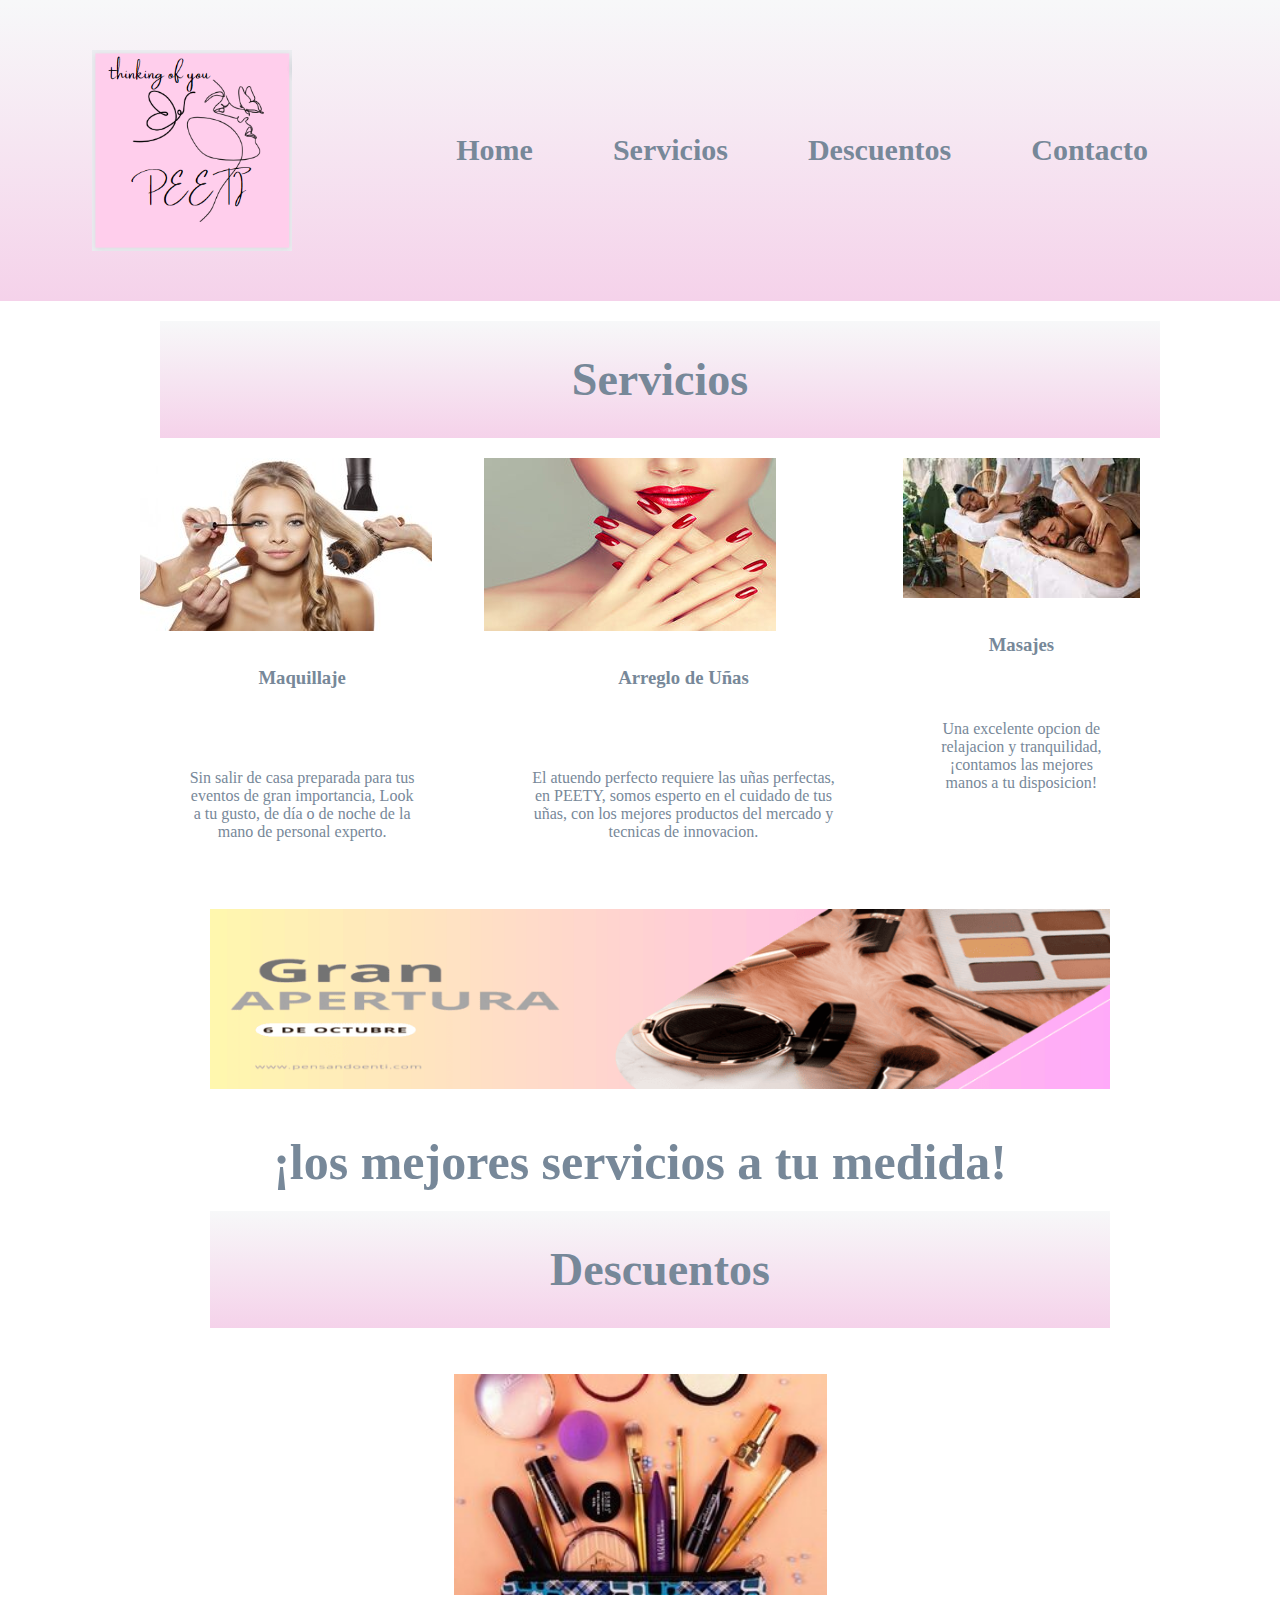
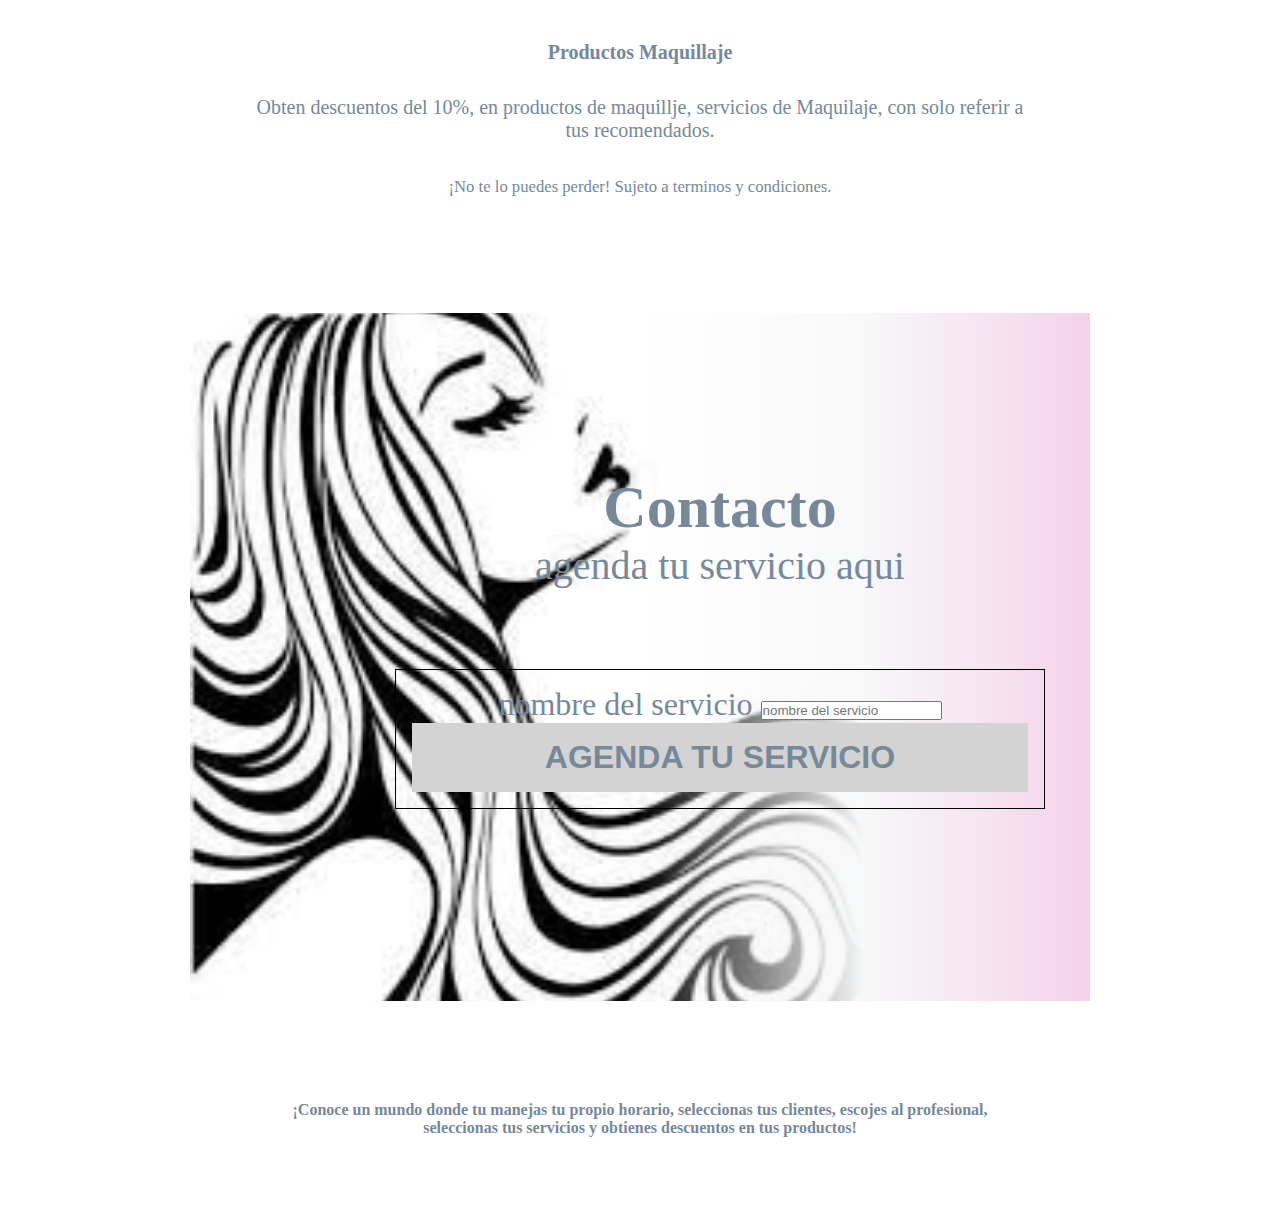
<file: index.html>
<!DOCTYPE html>
<html lang="es">

<head>
    <meta charset="UTF-8">
    <meta name="viewport" content="width=device-width, initial-scale=1.0">
    <title>PEETY</title>
    <link rel="stylesheet" href="./css/Petty.css">
</head>

<body>
    <header class="encabezado">
        <img class="Logo" src="./assets/imagenes/Logo final 3.PNG" alt="Logo" />
        <nav class="navegacion">
            <a class="enlace" href="#Home">Home</a>
            <a class="enlace" href="#Servicios">Servicios</a>
            <a class="enlace" href="#Descuentos">Descuentos</a>
            <a class="enlace" href="#Contacto">Contacto</a>
        </nav>
    </header>
    
    <main id="Home" class="seccion-Servicios contenedor">
        <h2 class="titulo-Servicios"> Servicios</h2>
        <div id="Servicios" class="Listado-Servicios">
            <article class="Servicio-Maquillaje">
              <img
                class="Maquillaje-imagen"
                 src="./assets/imagenes/Maquillaje.jpg" 
                 alt="Maquillaje" 
                 />
                <div class="Maquillaje-texto">
                 <h3 class="Maquillaje-Titulo">Maquillaje</h3>
                    <p class="Maquillaje-Descripcion"> Sin salir de casa preparada para tus eventos de gran importancia,
                        Look a tu gusto, de día o de noche de la mano de personal experto.
                        </p>
             </div>
            </article>

            <article class="ArreglodeUnas">
                <img class="ArreglodeUnas"
                src="./assets/imagenes/Arreglo de Unas.jpg"
                 alt="ArreglodeUnas" />
                <div class="texto-ArreglodeUnas ">
                    <h3 class="ArreglodeUnas-Titulo">Arreglo de Uñas</h3>
                    <p class="ArreglodeUnas-Descripcion"> El atuendo perfecto requiere las uñas perfectas, en PEETY,
                        somos esperto en el cuidado de tus uñas, con los
                        mejores productos del mercado y tecnicas de innovacion.
                    </p>
                </div>
             </article>


         <article class="Masajes">
        <img class="Masajes"
        src="./assets/imagenes/Masajes.jpg" 
        alt="Masajes">
        <div class="texto-Masajes">
            <h3 class="Masajes-Titulo">Masajes</h3>
            <p class="Masajes-Descripcion"> Una excelente opcion de relajacion y tranquilidad,
                ¡contamos las mejores manos a tu disposicion!
            </p>
        </div>
     </article>
            </div>
    
        <section class="publicidad">
            <div class="contenedor">
                <img class="Banner" src="./assets/imagenes/Banner.png" alt="Banner" />
                <h1 class="titulo">¡los mejores servicios a tu medida!</h1>
            </div>
        </section>

   
<section id="Home" class="seccion-Descuentos contenedor">
<h2 class="titulo-Descuentos"> Descuentos</h2>
 <div class="Listado-Descuentos">
<section  id="Descuentos" Descuentos>
<div class="contenedor" >
    <div class="card text-bg-dark">
        <img src="./assets/imagenes/Productos Maquillaje.jpg" class="card-img" alt="Productos Maquillaje">
        <div class="card-img-overlay">
          <h5 class="Productos-title">Productos Maquillaje</h5>
          <p class="Productos-text">Obten descuentos del 10%, en productos de maquillje, servicios de Maquilaje,  con solo referir a tus recomendados.</p>
          <p class="Productos-text"> 
            <small>¡No te lo puedes perder!
             Sujeto a terminos y condiciones.</small>
            </p>
        </div>
    </div>
</div>
</section>
      <section id="Contacto" class="Sobre-Nosotros">
            <div class="contenedor sobre-nosotros">
                <div class="texto-nosotros">
                    <h2>Contacto</h2>
                    <p>agenda tu servicio aqui </p>
                    <form class="formulario-contacto">
                        <label for="servicio">nombre del servicio</label>
                        <input type="servicio" placeholder="nombre del servicio" required>
                        <button type="submit" value="AgendarServicio">Agenda Tu Servicio</button>
                    </form>
                </div>
            </div>
        </section>

        <footer class="site-footer">
            <p class="copyright"> ¡Conoce un mundo donde tu manejas tu propio horario, seleccionas tus clientes,
                escojes al profesional, seleccionas tus servicios y obtienes descuentos en tus productos!</p>
        </footer>

</body>

</html>
</file>
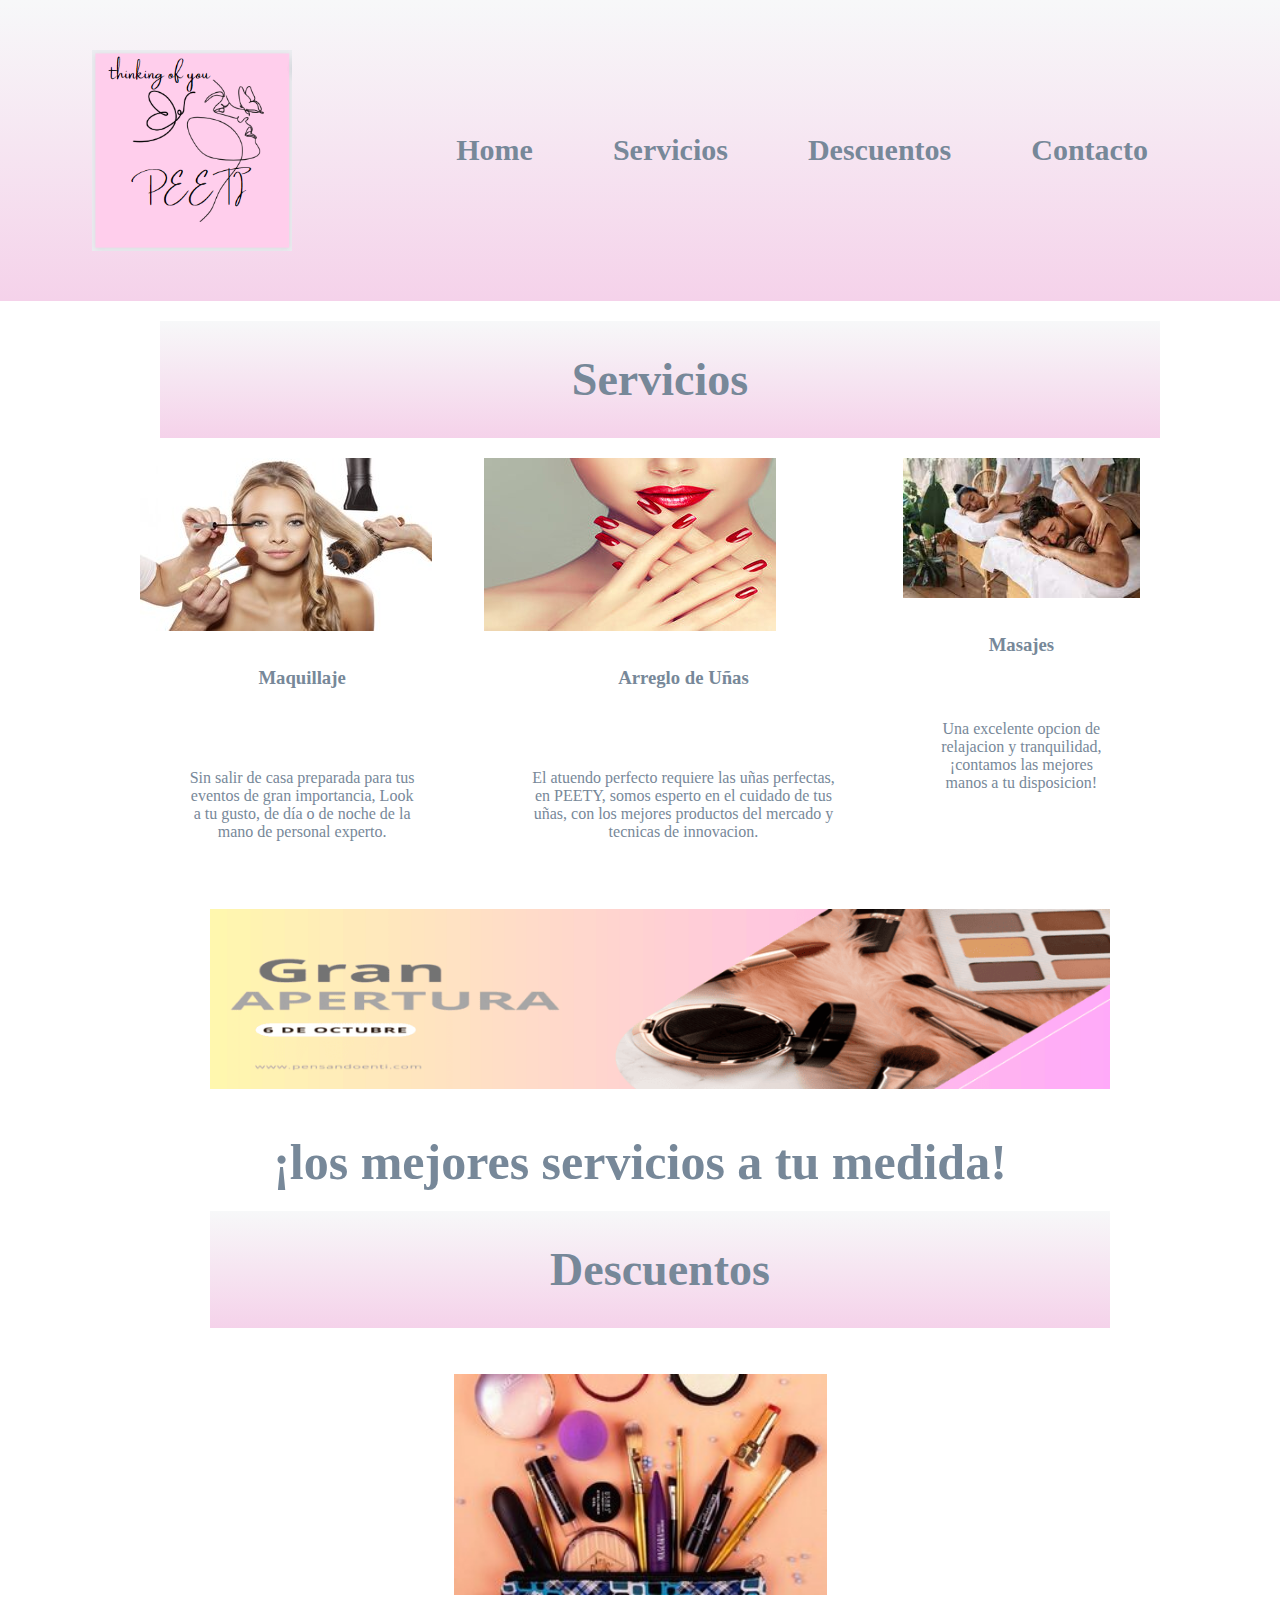
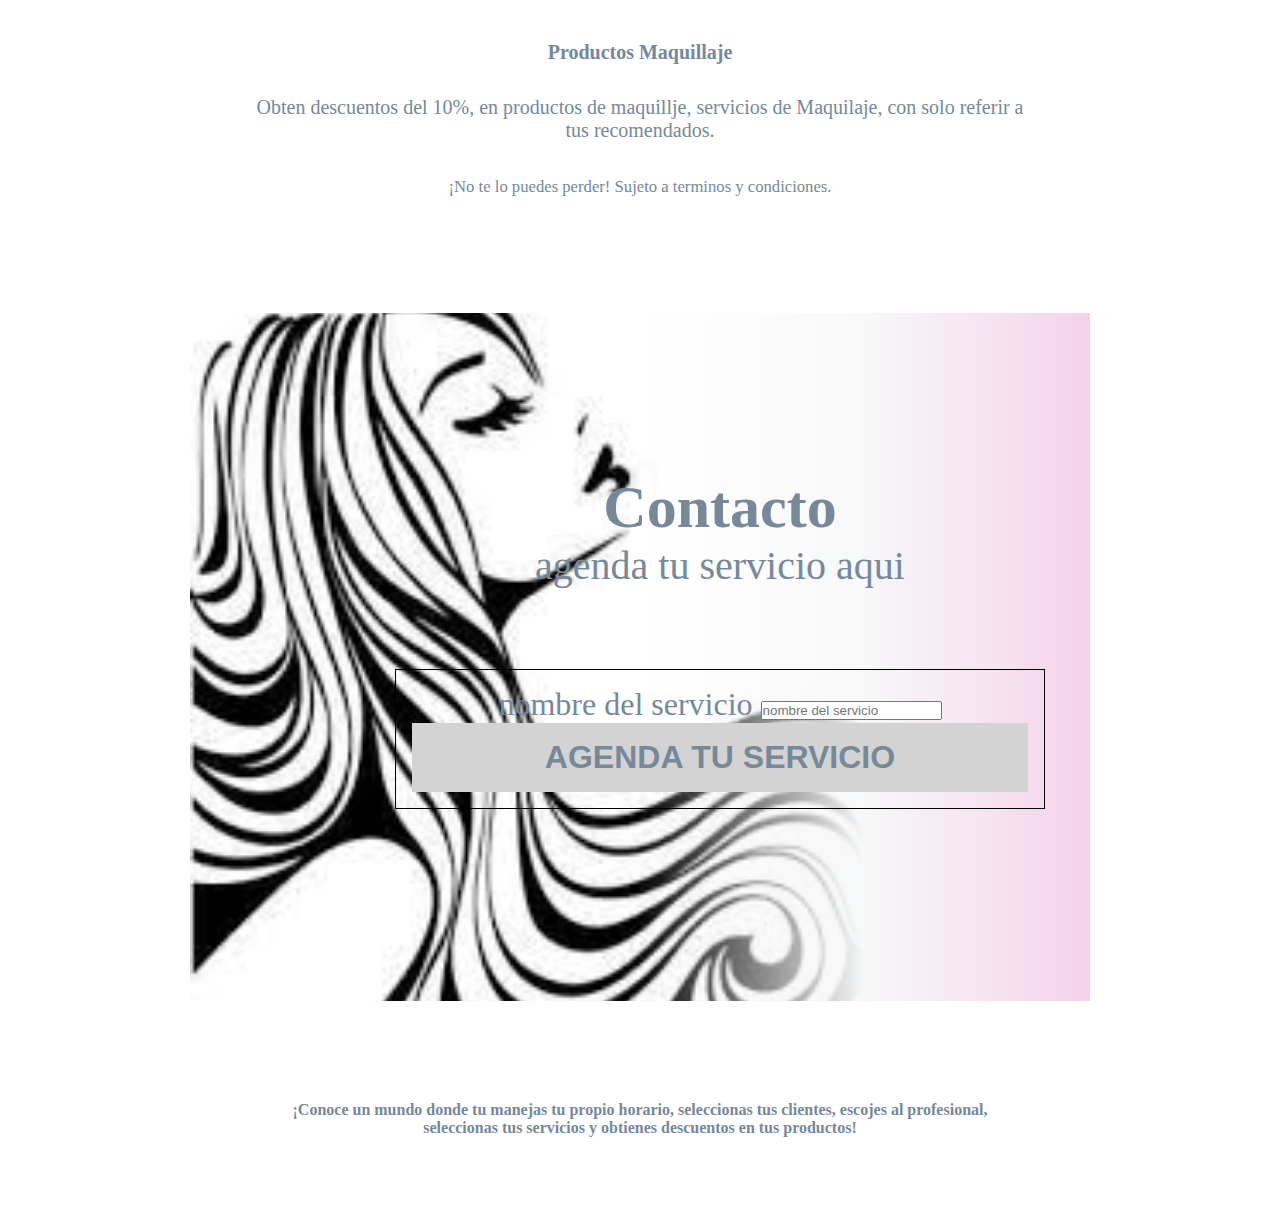
<file: petty.html>
<!DOCTYPE html>
<html lang="es">

<head>
    <meta charset="UTF-8">
    <meta name="viewport" content="width=device-width, initial-scale=1.0">
    <title>PEETY</title>
    <link rel="stylesheet" href="./css/Petty.css">
</head>

<body>
    <header class="encabezado">
        <img class="Logo" src="./assets/imagenes/Logo final 3.PNG" alt="Logo" />
        <nav class="navegacion">
            <a class="enlace" href="#Home">Home</a>
            <a class="enlace" href="#Servicios">Servicios</a>
            <a class="enlace" href="#Descuentos">Descuentos</a>
            <a class="enlace" href="#Contacto">Contacto</a>
        </nav>
    </header>
    
    <main id="Home" class="seccion-Servicios contenedor">
        <h2 class="titulo-Servicios"> Servicios</h2>
        <div id="Servicios" class="Listado-Servicios">
            <article class="Servicio-Maquillaje">
              <img
                class="Maquillaje-imagen"
                 src="./assets/imagenes/Maquillaje.jpg" 
                 alt="Maquillaje" />

                <div class="Maquillaje-texto">
                 <h3 class="Maquillaje-Titulo">Maquillaje</h3>
                    <p class="Maquillaje-Descripcion"> Sin salir de casa preparada para tus eventos de gran importancia,
                        Look a tu gusto, de día o de noche de la mano de personal experto.
                        </p>
             </div>
            </article>

            <article class="ArreglodeUnas">
                <img class="ArreglodeUnas"
                src="./assets/imagenes/Arreglo de Unas.jpg"
                 alt="ArreglodeUnas" />
                <div class="texto-ArreglodeUnas ">
                    <h3 class="ArreglodeUnas-Titulo">Arreglo de Uñas</h3>
                    <p class="ArreglodeUnas-Descripcion"> El atuendo perfecto requiere las uñas perfectas, en PEETY,
                        somos esperto en el cuidado de tus uñas, con los
                        mejores productos del mercado y tecnicas de innovacion.
                    </p>
                </div>
             </article>


         <article class="Masajes">
        <img class="Masajes"
        src="./assets/imagenes/Masajes.jpg" 
        alt="Masajes">
        <div class="texto-Masajes">
            <h3 class="Masajes-Titulo">Masajes</h3>
            <p class="Masajes-Descripcion"> Una excelente opcion de relajacion y tranquilidad,
                ¡contamos las mejores manos a tu disposicion!
            </p>
        </div>
     </article>
            </div>
          </article>
        </section>

        <section class="publicidad">
            <div class="contenedor">
                <img class="Banner" src="./assets/imagenes/Banner.png" alt="Banner" />
                <h1 class="titulo">¡los mejores servicios a tu medida!</h1>
            </div>
        </section>

   
<main id="Home" class="seccion-Descuentos contenedor">
<h2 class="titulo-Descuentos"> Descuentos</h2>
 <div class="Listado-Descuentos">
<section  id="Descuentos" Descuentos>
<div class="contenedor" >
    <div class="card text-bg-dark">
        <img src="./assets/imagenes/Productos Maquillaje.jpg" class="card-img" alt="Productos Maquillaje">
        <div class="card-img-overlay">
          <h5 class="Productos-title">Productos Maquillaje</h5>
          <p class="Productos-text">Obten descuentos del 10%, en productos de maquillje, servicios de Maquilaje,  con solo referir a tus recomendados.</p>
          <p class="Productos-text"><small>¡No te lo puedes perder!
             Sujeto a terminos y condiciones.</small></p>
        </div>
      </div>
</div>
</section>

        <section id="Contacto" class="Sobre-Nosotros">
            <div class="contenedor sobre-nosotros">
                <div class="texto-nosotros">
                    <h2>Contacto</h2>
                    <p>agenda tu servicio aqui </p>
                    <form class="formulario-contacto">
                        <label for="servicio">nombre del servicio</label>
                        <input type="servicio" placeholder="nombre del servicio" required>
                        <button type="submit" value="AgendarServicio">Agenda Tu Servicio</button>
                    </form>
                </div>
            </div>
        </section>

        <footer class="site-footer">
            <p class="copyright"> ¡Conoce un mundo donde tu manejas tu propio horario, seleccionas tus clientes,
                escojes al profesional, seleccionas tus servicios y obtienes descuentos en tus productos!</p>
        </footer>

</body>

</html>
</file>
<file: css/Petty.css>
*{
    margin: 0;
    padding: 0;
    box-sizing: border-box;
}


/*seccion de encabezado*/

.encabezado{
    background:linear-gradient(#f7f8f9,#f5d2ea);
    color: white;

    display: flex;
    flex-direction: row;
    justify-content: space-around;
    align-items:center;
 padding: 30px;
}   

.Logo{
    width: 200px;
    margin: 20px 0;
}

.navegacion{
    display: flex;
    /*gap: 20px */
}
.enlace{
    color: lightslategrey;
    text-decoration: none;
    font-size: 30px;
    font-weight: bold;
    padding: 40px;
}

.enlace:hover{
    color: rgb(213, 217, 150);  
}

/*seccion de publicidad*/
.publicidad{
background-color:white;
max-width: 1600px;
}   

.contenedor{
max-width: 1000px;
margin: 0 auto;
width: 90%;
}

.titulo{
    font-size: 50px;
    font-weight: bold;
    text-align: center;
    color:lightslategray;
    margin: 20px 0;
}

/* Servicios*/
.titulo-Servicios{
font-size: 46px;
text-align: center;
color: lightslategray;
padding: 2rem;
background: linear-gradient(#f7f8f9,#f5d2ea);
width: 100%;
margin: 20px;

}

.Listado-Servicios  {
    display: flex;
    gap: 20px;
}

.Servicio-Maquillaje{
     max-width: 100%;
}

.Maquillaje-Titulo{
    text-align: center;
    padding: 2rem;
    color: lightslategrey;
}

.Maquillaje-Descripcion{
    text-align: center;
    padding: 3rem;
    color: lightslategrey;
}

.ArreglodeUnas{
    max-width: 100%;
}

.ArreglodeUnas-Descripcion{
    text-align: center;
    padding: 3rem;
    color: lightslategrey;
}

.ArreglodeUnas-Titulo{
    text-align: center;
    padding: 2rem;
    color: lightslategrey;
}

.Masajes{
     max-width: 100%;
}

.Masajes-Titulo{
    text-align: center;
    padding: 2rem;
    color: lightslategrey; 
}

.Masajes-Descripcion{
    text-align: center;
    padding: 2rem;
    color: lightslategrey;  
}

.Banner{
    width: 100%;
    margin: 20px;
}

/*Descuentos*/

.titulo-Descuentos{
font-size: 46px;
color: lightslategray;
padding: 2rem;
text-align: center;
background: linear-gradient(#f7f8f9,#f5d2ea);
width: 100%;
margin: 20px;
}

.Listado-Descuentos{
    display: grid;
    text-align: center;
    gap: 20px;  
}

.card-img{
    text-align: center;
    padding: 1rem ;
    color: lightslategrey;
    margin: 10px;
    width: 50%;
    }

    .Productos-title{
    text-align: center;
    padding: 1rem;
    color: lightslategrey;
    font-size: 20px;
}

.Productos-text{
    text-align: center;
    padding: 1rem;
    color: lightslategrey;
    font-size: 20px;
}

/* contacto*/
.Sobre-Nosotros{
    margin-top: 5rem;
    background-image: linear-gradient(to right, transparent 50%, #f7f8f9,#f5d2ea 100% ),url(../assets/imagenes/images.jpg);
    background-position: left center;
    padding: 10rem  0;
    background-repeat: no-repeat;
    background-size: 100%, 50rem;
}

.texto-nosotros{
    flex-basis: 50%;
    padding-left: 10rem;
    color: lightslategray;
    font-size: 2.5rem; 
}
.formulario-contacto{
    margin-top: 5rem;   
    width: 100%;
    padding: 1rem;
    font-size: 2rem;
    margin-bottom: 2rem;
    border: 1px solid #000;
}

.formulario-contacto button{
    background-color: lightgray;
    display: block;
    color: var(--secundario);
    text-transform: uppercase;
    font-weight: 900;
    padding: 1rem;
    transition: background-color .3s ease-out;
    text-align: center;
    border: none;
    font-size: 2rem;
    width: 100%;

/* footer */
}
.site-footer{
    background-color: var(--primario);
    padding: 5rem;
}
.copyright{
    text-align: center;
    font-size: 1rem;
    font-weight: bold;
    color: lightslategray;
}
.p {
    display: block;
    margin-block-start: 1em;
    margin-block-end: 1em;
    margin-inline-start: 0px;
    margin-inline-end: 0px;
   
}


@media ((min-width: 320px) and (max-width: 600px)) {
    *{
        margin: 0;
        padding: 0;
        box-sizing: border-box;
    }
    
    
    /*seccion de encabezado*/
    
    .encabezado{
        background-color:#c5e0f7;
        color: white;
    
        display: flex;
        flex-direction: row;
        justify-content: space-around;
        align-items: center;
     padding: 20px;
    }   
    
    .Logo{
        width: 200px;
        margin: 20px 0;
    }
    .navegacion{
        display: flex;
        flex-direction: column;
        /*gap: 20px */
    }
    .enlace{
        color: lightslategrey;
        text-decoration: none;
        font-size: 30px;
        font-weight: bold;
        padding: 40px;
    }
    
    .enlace:hover{
        color: rgb(213, 217, 150);  
    }
    
    /*seccion de publicidad*/
    .publicidad{
    background-color:white;
    max-width: 1600px;
    }   
    
    .contenedor{
    max-width: 1000px;
    margin: 0 auto;
    width: 90%;
    }
    
    .titulo{
        font-size: 50px;
        font-weight: bold;
        text-align: center;
        color:lightslategray;
        margin: 20px 0;
    }
    
    /* Servicios*/
    .titulo-Servicios{
    font-size: 46px;
    text-align: center;
    color: lightslategray;
    padding: 2rem;
    background: linear-gradient(#c5e0f7,#fac7eb);
    width: 100%;
    margin: 20px;
    
    }
    
    .Listado-Servicios  {
        display: flex;
        flex-direction: column;
    
    
    .ArreglodeUnas-Descripcion{
        text-align: center;
        padding: 3rem;
        color: lightslategrey;
    }
    
    .ArreglodeUnas-Titulo{
        text-align: center;
        padding: 2rem;
        color: lightslategrey;
    }
    
   
    .Masajes-Titulo{
        text-align: center;
        padding: 2rem;
        color: lightslategrey; 
    }
    
    .Masajes-Descripcion{
        text-align: center;
        padding: 2rem;
        color: lightslategrey;  
    }
    
    .Banner{
        width: 100%;
        margin: 20px;
    }
    
    /*Descuentos*/
    
    .titulo-Descuentos{
    font-size: 46px;
    color: lightslategray;
    padding: 2rem;
    text-align: center;
    background: linear-gradient(#c5e0f7,#fac7eb);
    width: 100%;
    margin: 20px;
    }
    
    .Listado-Descuentos{
        display: grid;
        text-align: center;
        gap: 20px;  
    }
    
    .card-img{
        text-align: center;
        padding: 1rem ;
        color: lightslategrey;
        margin: 10px;
        width: 50%;
        }
    
        .Productos-title{
        text-align: center;
        padding: 1rem;
        color: lightslategrey;
        font-size: 20px;
    }
    
    .Productos-text{
        text-align: center;
        padding: 1rem;
        color: lightslategrey;
        font-size: 20px;
    }
    
    
    /* contacto*/
    .Sobre-Nosotros{
        margin-top: 5rem;
        background-image: linear-gradient(to right, transparent 50%, #c5e0f7 50%, #fac7eb 100% ), url(../assets/imagenes/Productos\ .jpg);
        background-position: left center;
        padding: 10rem 0;
        background-repeat: no-repeat;
        background-size: 100%, 120rem;
    }
    
    .texto-nosotros{
        flex-basis: 50%;
        padding-left: 10rem;
    }

    .formulario-contacto{
        margin-top: 5rem;   
        width: 100%;
        padding: 1rem;
        font-size: 2rem;
        margin-bottom: 2rem;
        border: 1px solid #000;
    }
    
    .formulario-contacto button{
        background-color: lightgray;
        display: block;
        color: var(--secundario);
        text-transform: uppercase;
        font-weight: 900;
        padding: 1rem;
        transition: background-color .3s ease-out;
        text-align: center;
        border: none;
        font-size: 2rem;
        width: 100%;
    
    /* footer */
    }
    .site-footer{
        background-color: var(--primario);
        padding: 5rem;
    }
    .copyright{
        text-align: center;
        font-size: 1rem;
        font-weight: bold;
        color: lightslategray;
    }
    .p {
        display: block;
        margin-block-start: 1em;
        margin-block-end: 1em;
        margin-inline-start: 0px;
        margin-inline-end: 0px;
       
    }
    }
</file>
